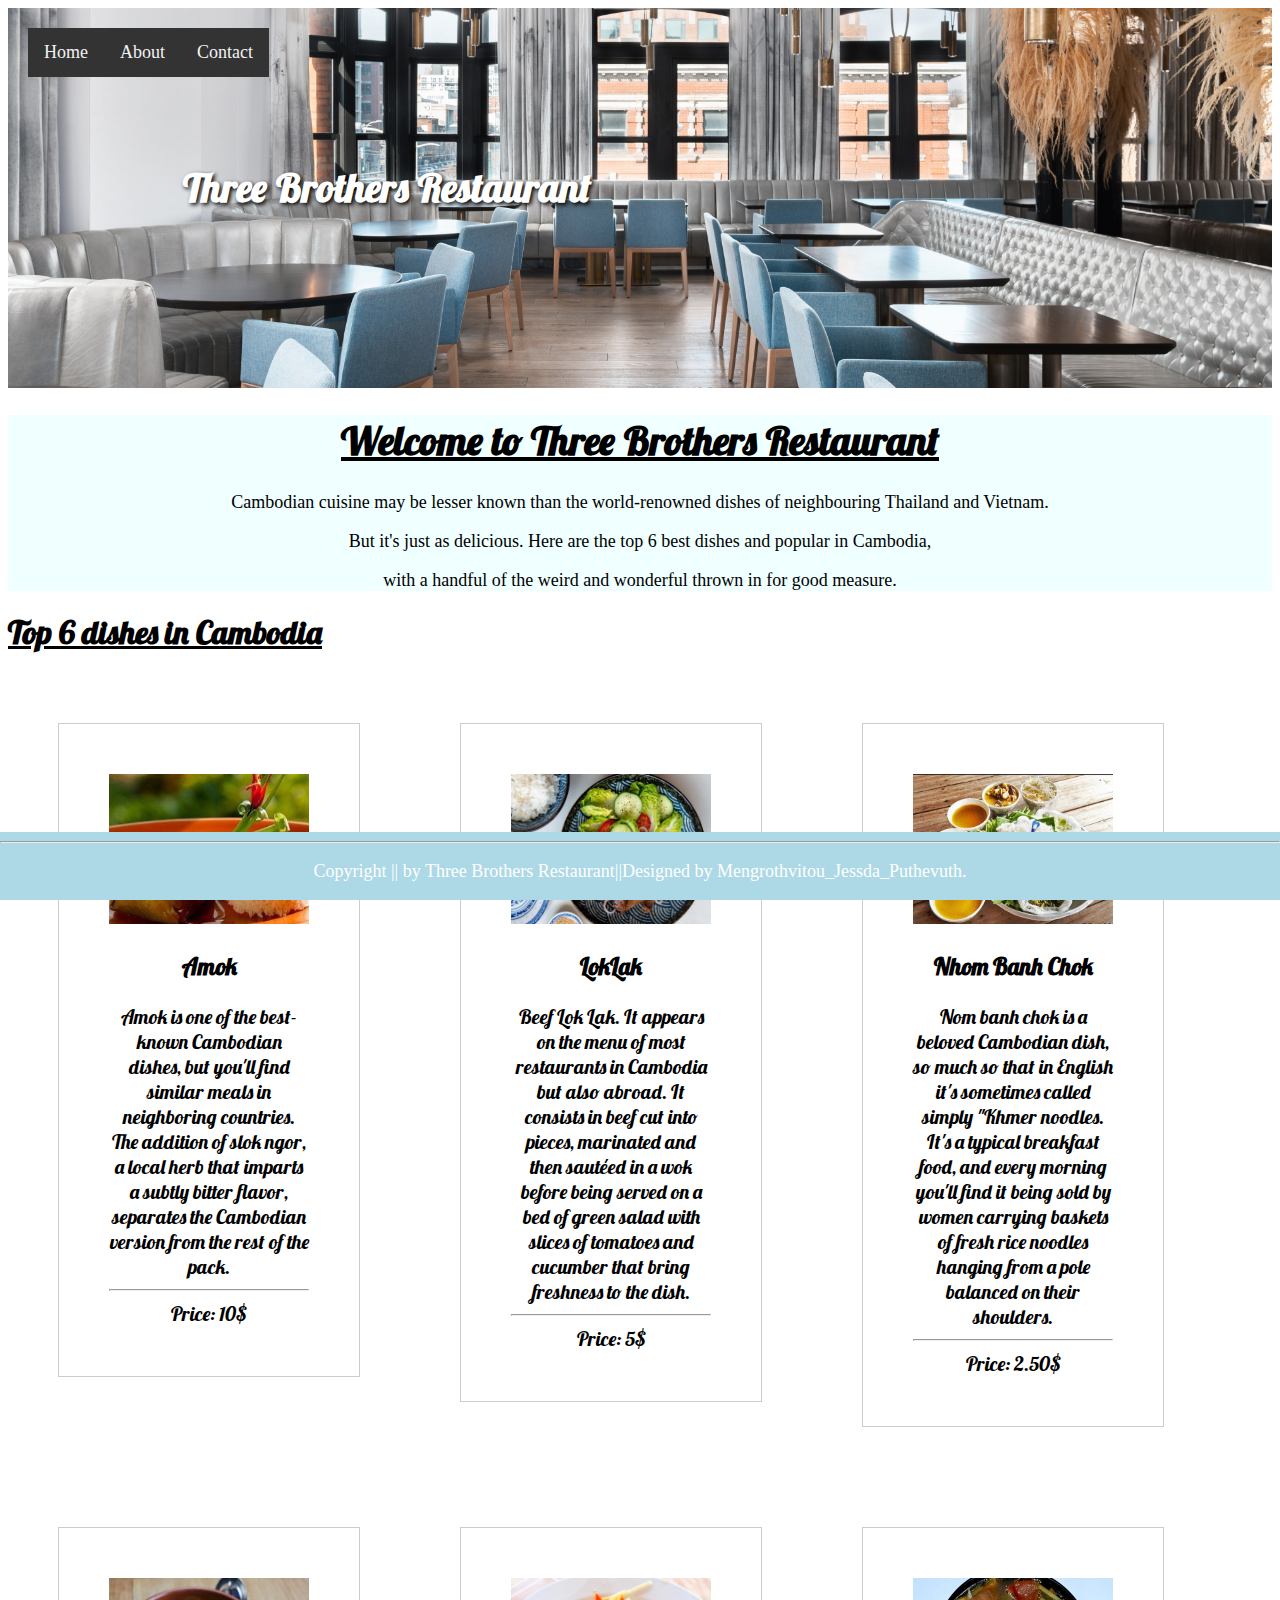
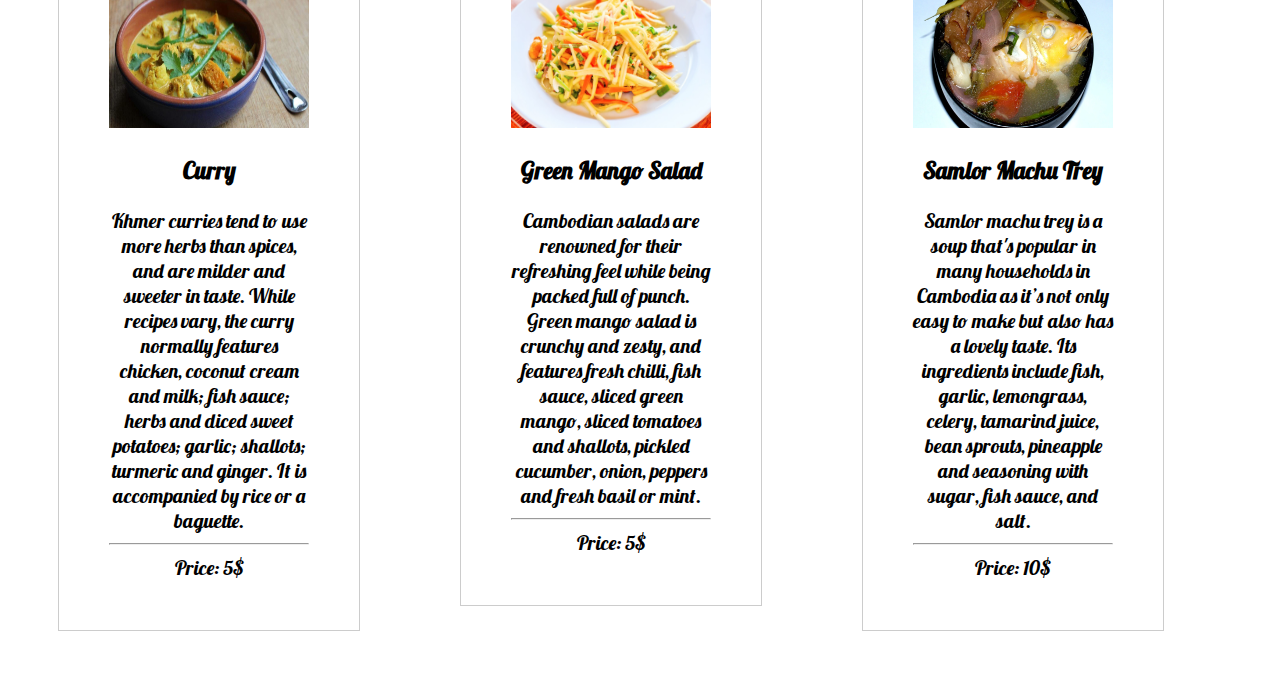
<file: index.html>
<!DOCTYPE html>
<html>
    <head>
        <meta charset="UTF-8">
        <meta name="viewport" content="width=device-width, initial-scale=1.0">
        <title>Three Brothers Restaurant</title>
        <link rel="stylesheet"  href="indexstyle.css">
        <link rel="stylesheet"	href="https://fonts.googleapis.com/css?family=Lobster" />
    </head>
    <body>
        <div   class="bgimg">
            <div    class="container">
                <div    class="topnav">
                    <a  href="index3.html">Contact</a>
                    <a  href="index2.html">About</a>
                    <a  href="index.html">Home</a>
                </div>
            </div>
                <div    class="header1">
                    <h1>Three Brothers Restaurant</h1>
                </div>
         </div   class="container2">
              <div    class="main">
                  <div   class="sub">
                      <h1><ins>Welcome to Three Brothers Restaurant</ins></h1>
                  </div>
                  <div    class="description">
                        <p>Cambodian cuisine may be lesser known than the world-renowned dishes of neighbouring Thailand and Vietnam.</p>
                        <p>But it's just as delicious. Here are the top 6 best dishes and popular in Cambodia,</p>
                        <p>with a handful of the weird and wonderful thrown in for good measure.</p>
                  </div>   
                  </div>
                  <div    class="dish">
                        <h1><ins>Top 6 dishes in Cambodia</ins></h1>
                  </div>
        
                  <div    class="gallery">
                         <a  target="Amok"   href="./img/Amoak1.jpg">
                             <img    src="./img/Amoak1.jpg"  alt="Amok">
                         </a>
                        <div    class="desc">
                           <h3>Amok</h3>
                               Amok is one of the best-known Cambodian dishes,
                               but you'll find similar meals in neighboring countries.
                               The addition of slok ngor, a local herb that imparts a subtly bitter flavor,
                               separates the Cambodian version from the rest of the pack.
                               <hr>
                               Price:  10$
                        </div>
                  </div>
        
                   <div    class="gallery">
                          <a  target="LokLak" href="./img/LokLak.jpg">
                                <img src="./img/LokLak.jpg" alt="LokLak">
                          </a>
                        <div    class="desc">
                           <h3>LokLak</h3>
                              Beef Lok Lak. 
                              It appears on the menu of most restaurants in Cambodia but also abroad. 
                              It consists in beef cut into pieces, marinated and then sautéed in a wok before being
                              served on a bed of green salad with slices of tomatoes and cucumber that bring freshness to the dish.
                              <hr>
                              Price:   5$
                        </div>
                   </div>
        
                   <div    class="gallery">
                          <a  target="Nhom Banh Chok"   href="./img/Nhom Banh Chok.jpg">
                                <img  src="./img/Nhom Banh Chok.jpg"  alt="Nhom Banh Chok">
                          </a>
                        <div    class="desc">
                            <h3>Nhom Banh Chok</h3>
                                Nom banh chok is a beloved Cambodian dish, 
                                so much so that in English it's sometimes called simply "Khmer noodles. 
                                It's a typical breakfast food, and every morning you'll find it
                                being sold by women carrying baskets of fresh rice noodles hanging from a pole balanced on their shoulders.
                                <hr>
                                Price:    2.50$
                        </div>
                   </div>
        
                   <div    class="gallery">
                          <a  target="Curry"   href="./img/curry2.jpg">
                                <img    src="./img/curry2.jpg"   alt="Curry">
                          </a>
                        <div    class="desc">
                            <h3>Curry</h3> 
                                Khmer curries tend to use more herbs than spices, and are milder and sweeter in taste. 
                                While recipes vary, the curry normally features chicken, coconut cream and milk; fish sauce; herbs and diced sweet potatoes; 
                                garlic; shallots; turmeric and ginger. It is accompanied by rice or a baguette.
                                <hr>
                                Price:     5$
                        </div>
                   </div>
        
                   <div    class="gallery">
                          <a  target="Mango Salad"    href="./img/mango.jpg">
                                <img    src="./img/mango.jpg"   alt="Green Mango Salad">
                          </a>
                        <div    class="desc">
                            <h3>Green Mango Salad</h3>
                                Cambodian salads are renowned for their refreshing feel while being packed full of punch. 
                                Green mango salad is crunchy and zesty, and features fresh chilli, fish sauce, sliced green mango, 
                                sliced tomatoes and shallots, pickled cucumber, onion, peppers and fresh basil or mint.
                                <hr>
                                Price:      5$
                        </div>
                   </div>
        
                   <div    class="gallery">
                          <a  target="Samlor Machu Trey"    href="./img/samlor machu trey.jpg">
                                <img    src="./img/samlor machu trey.jpg"   alt="Machu Trey">
                          </a>
                        <div    class="desc">
                            <h3>Samlor Machu Trey</h3>
                                Samlor machu trey is a soup that's popular in many households in Cambodia as it’s not only easy to make but also has a lovely taste. 
                                Its ingredients include fish, garlic, lemongrass, celery, tamarind juice, 
                                bean sprouts, pineapple and seasoning with sugar, fish sauce, and salt.
                                <hr>
                                Price:      10$
                        </div>
                   </div>
        
                </div   class="main">
                <br><br>
                        <div    class="footer">
                            <hr>
                            <p>Copyright || by Three Brothers Restaurant||Designed by Mengrothvitou_Jessda_Puthevuth.</p>
                        </div>


</body>
</html>
</file>
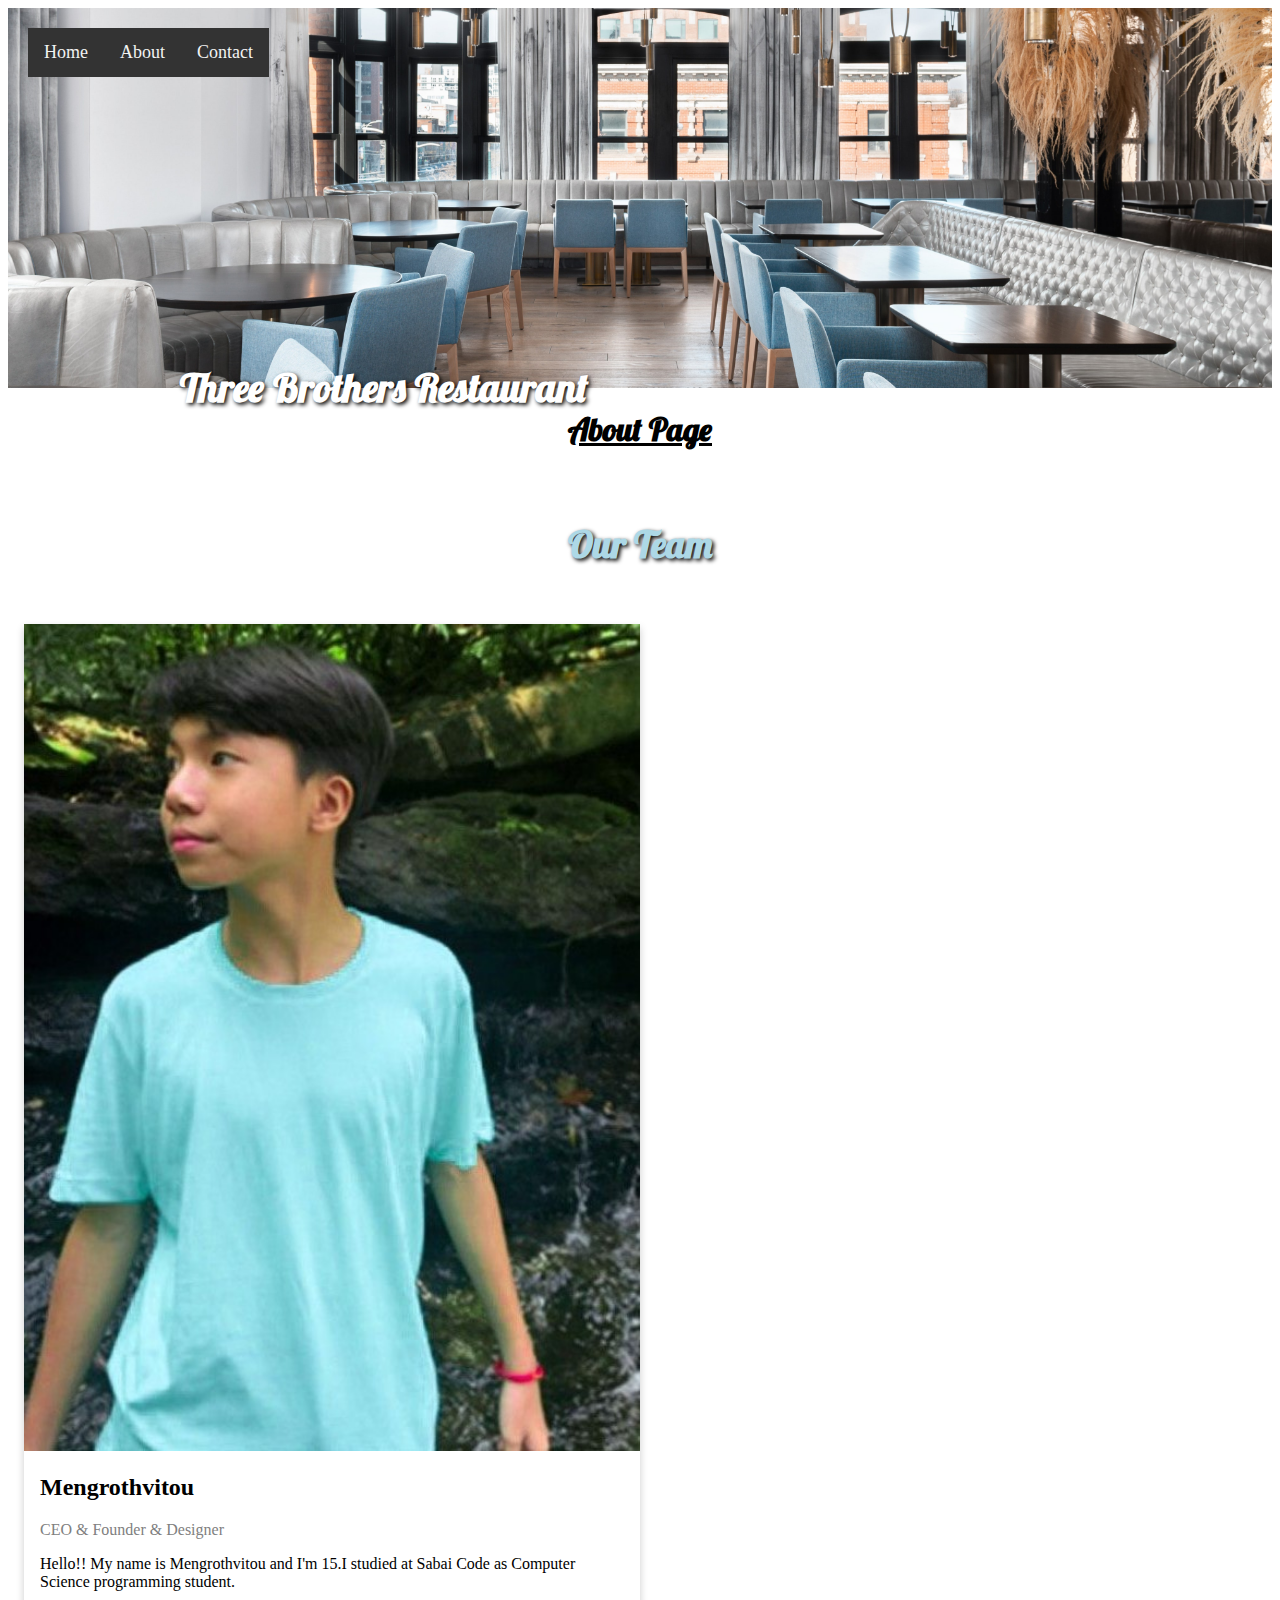
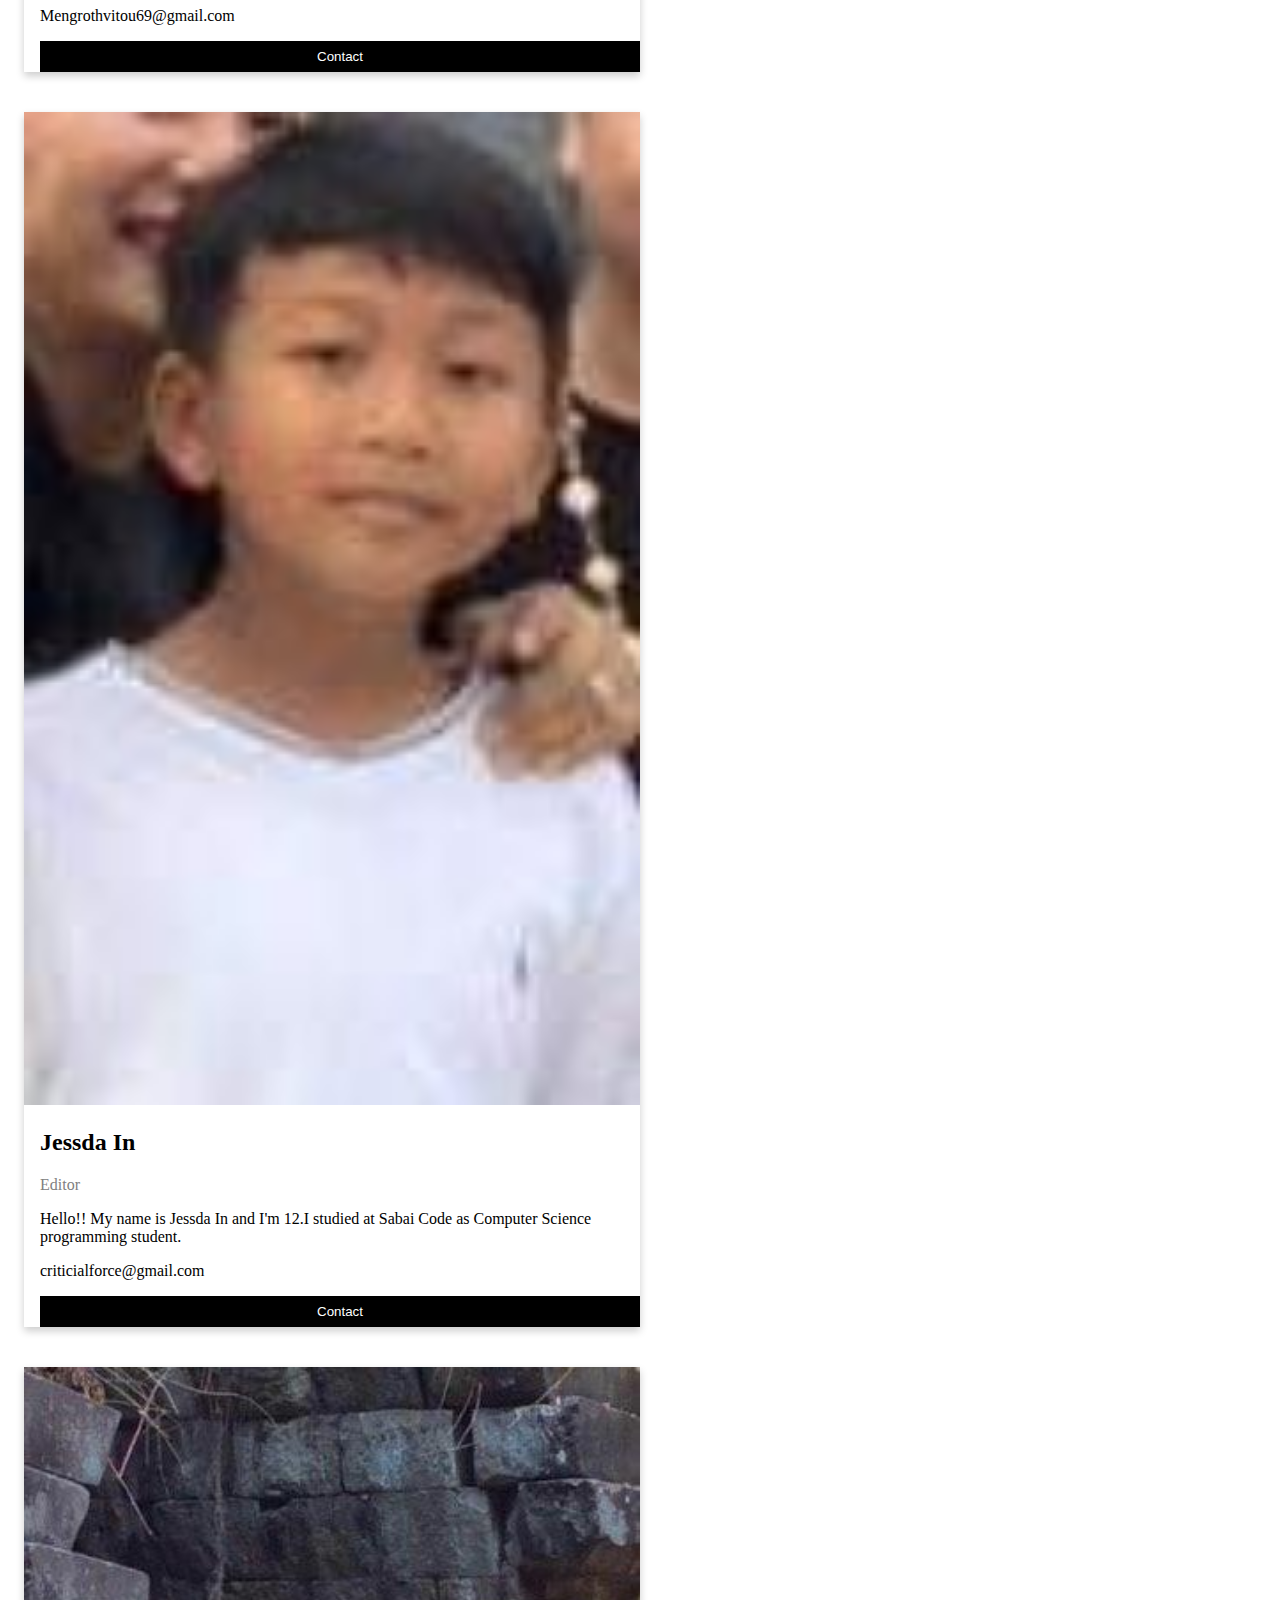
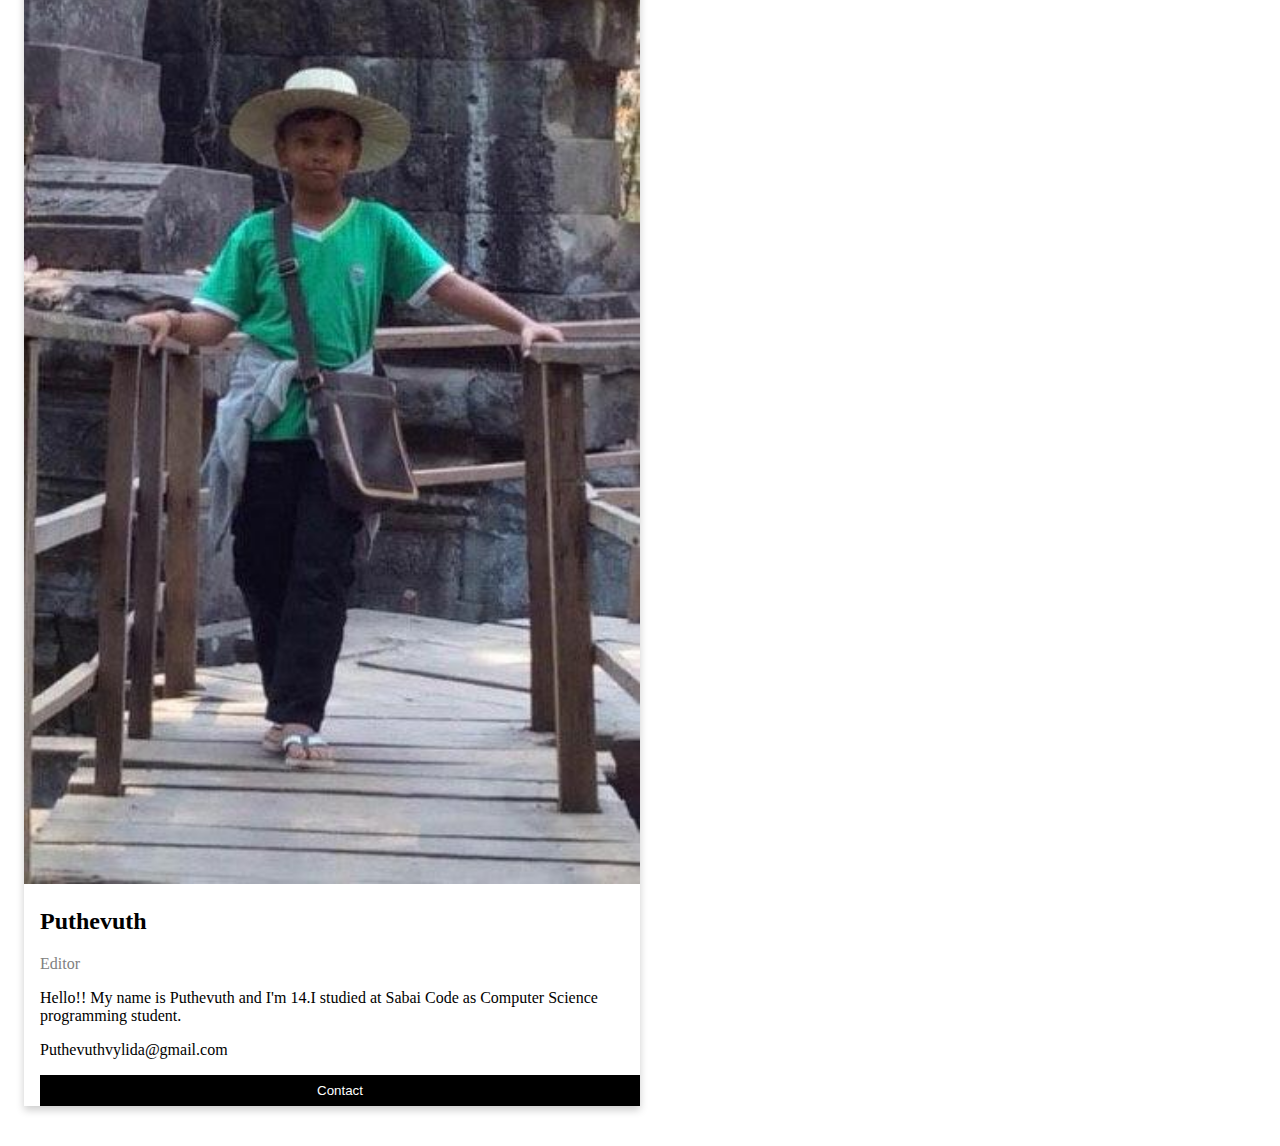
<file: index2.html>
<!DOCTYPE html>
<html>
    <head>
        <meta charset="UTF-8">
        <meta name="viewport" content="width=device-width, initial-scale=1.0">
        <title>Three Brothers Restaurant</title>
        <link rel="stylesheet"  href="indexstyle.css">
        <link rel="stylesheet"	href="https://fonts.googleapis.com/css?family=Lobster" />
    </head>
    <body>
        <div   class="bgimg">
            <div    class="container">
                <div    class="topnav">
                        <a  href="index3.html">Contact</a>
                        <a  href="index2.html">About</a>
                        <a  href="index.html">Home</a>
                </div>
            </div>
        </div>
        <div    class="header1">
            <h1>Three Brothers Restaurant</h1>
        </div>
        <div    class="about">
            <h1><ins>About Page</ins></h1>
        </div>
        <div class="section">
            <h2 style="text-align:center" >Our Team</h2>
        </div>
         <div class="row">
            <div class="column3">
              <div class="card">
                <img src="./img/vitou1.jpg" alt="Mengrothvitou" style="width:100%">
                  <div class="containers3">
                    <h2>Mengrothvitou</h2>
                      <p class="title">CEO & Founder & Designer</p>
                      <p>Hello!! My name is Mengrothvitou and I'm 15.I studied at Sabai Code as Computer Science programming student.</p>
                      <p>Mengrothvitou69@gmail.com</p>
                      <p><button class="button">Contact</button></p>
                   </div>
               </div>
             </div>
        
            <div class="column3">
              <div class="card">
                <img src="./img/Jessda.jpg" alt="Jessda" style="width:100%">
                <div class="containers3">
                  <h2>Jessda In</h2>
                  <p class="title">Editor</p>
                  <p>Hello!! My name is Jessda In and I'm 12.I studied at Sabai Code as Computer Science programming student.</p>
                  <p>criticialforce@gmail.com</p>
                  <p><button class="button">Contact</button></p>
                </div>
              </div>
            </div>
            
            <div class="column3">
              <div class="card">
                <img src="./img/vuth.jpg" alt="Puthevuth" style="width:100%">
                <div class="containers3">
                  <h2>Puthevuth</h2>
                  <p class="title">Editor</p>
                  <p>Hello!! My name is Puthevuth and I'm 14.I studied at Sabai Code as Computer Science programming student.</p>
                  <p>Puthevuthvylida@gmail.com</p>
                  <p><button class="button">Contact</button></p>
                </div>
              </div>
            </div>
         </div>



    </body>
</html>
</file>
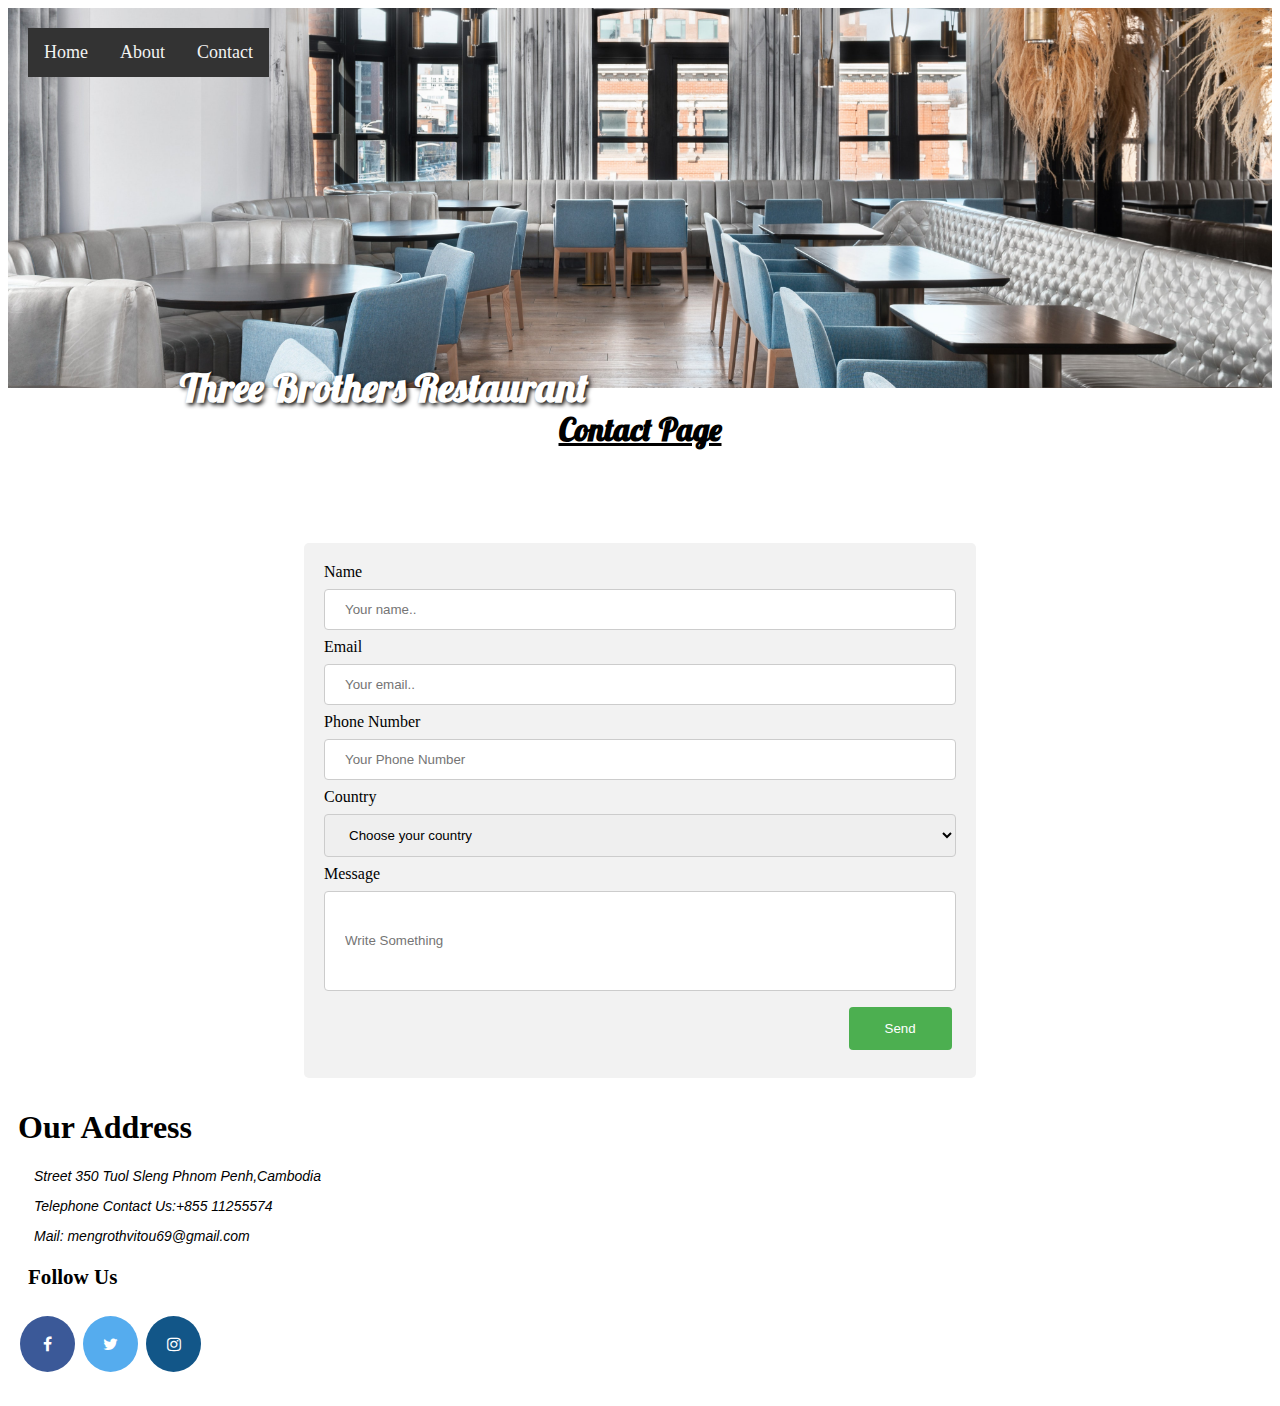
<file: index3.html>
<!DOCTYPE html>
<html>
    <head>
        <meta charset="UTF-8">
        <meta name="viewport" content="width=device-width, initial-scale=1.0">
        <title>Three Brothers Restaurant</title>
        <link rel="stylesheet"  href="indexstyle.css">
        <link rel="stylesheet"	href="https://fonts.googleapis.com/css?family=Lobster" />
        <link rel="stylesheet" href="https://cdnjs.cloudflare.com/ajax/libs/font-awesome/4.7.0/css/font-awesome.min.css">
    </head>
    <body>
        <div   class="bgimg">
            <div    class="container">
                <div    class="topnav">
                    <a  href="index3.html">Contact</a>
                    <a  href="index2.html">About</a>
                    <a  href="index.html">Home</a>
                </div>
            </div>
        </div>
        <div    class="header1">
            <h1>Three Brothers Restaurant</h1>
        </div>
        <div    class="Contact">
            <h1><ins>Contact Page</ins></h1>
        </div>
        <br><br><br><br>
            <div class="container4">
                <form action="action_page.php">
                    <div    class="fname">
                        <label for="fname">Name</label>
                        <input type="text" id="fname" name="Name" placeholder="Your name..">
                    </div>
                     <div    class="lmail">
                        <label for="lmail">Email</label>
                        <input type="text" id="lname" name="Username" placeholder="Your email..">
                    </div>
                    <div    class="Phone">
                        <label for="Phone">Phone Number</label>
                        <input type="text" id="Phone" name="Phone Number" placeholder="Your Phone Number">
                    </div>
                    <div class="Country">
                        <label for="Country">Country</label>
                        <select class="Phone" name="Phone">
                            <option value="1">Choose your country</option>
                            <option value="2">Cambodia</option>
                            <option value="3">Laos</option>
                            <option value="5">Vietnam</option>
                            <option value="6">Brunei</option>
                            <option value="7">Myanmmar</option>
                            <option value="8">Timor-Leste</option>
                            <option value="9">Indonesia</option>
                            <option value="10">Malaysia</option>
                            <option value="11">Singapore</option>
                            <option value="12">Phillipine</option>
                            <option value="13">Thailand</option>
                        </select>
                    </div>
                    <div    class="Message">
                        <label for="Message">Message</label>
                        <input    type="text" id="message" name="Message"  placeholder="Write Something"   style="height: 100px;">
                    </div>
                    <div    class="Send">
                        <input type="send" value="Send">
                    </div>
                    </form>
                </div>
                    <div    class="row">
                        <div    class="column">
                            <div    class="our address">
                                <h1>Our Address</h1>
                            </div>
                            <div    class="Street">
                                <address>
                                    <p>Street 350 Tuol Sleng Phnom Penh,Cambodia</p>
                                    <p>Telephone Contact Us:+855 11255574</p>
                                    <p>Mail: mengrothvitou69@gmail.com</p>
                            </div>
                            <div    class="Social">
                                <h3>Follow Us<h3>
                            </div>
                            <div  class="Get">
                                    <a href="https://www.facebook.com/mrr.tou.77" class="fa fa-facebook"></a>
                                    <a href="https://twitter.com/mengrothvitou" class="fa fa-twitter"></a>
                                    <a href="https://www.instagram.com/txu_touu/" class="fa fa-instagram"></a>
                            </div>
                        </div>
                    </div>
                </div>
       
    </body>
</html>
</file>
<file: indexstyle.css>
/*background image*/
.bgimg {
 
    background-image: url("./img/restaurant.jpg");
    min-height: 380px;
    background-position: center;
    background-repeat: no-repeat;
    background-size: cover;
    position: relative;
    
}
.container {
    position: absolute;
    margin: 20px;
    width: auto;
}
.topnav {
    overflow: hidden;
    background-color: #333;
}
.topnav-right{
    float: right;
}
.topnav a {
    float: right;
    color: #f2f2f2;
    text-align: center;
    padding: 14px 16px;
    text-decoration: none;
    font-size: 18px;
    border-bottom-right-radius: 50px;
}
.topnav a:hover {
    background-color: #ddd;
    color: black;
    
}
.container2{
    position: relative;
    text-align: center;
    color: white;

}
.header1 h1{
    text-shadow: 2px 2px 4px #000000;
    font-size: 40px;
    text-align: center;
    color:white;
    margin-bottom:30%;
    padding: 50px;
    position: absolute;
    top: 40%;
    left: 30%;
    transform: translate(-50%, -50%);
    font-family: "Lobster";
}
/*Home PAge*/
.Home{
    
    position: relative;
    text-align:left;
    margin: 20px;
    width: auto;

}
.main{
    background-color: azure;
}
.sub{
    font-size: 20px;
    font-family: "Lobster";
    text-align: center;
}
.description{
    font-variant: normal;
    font-size: 18px;
    text-align: center;
    font-family: cursive;
}

.dish{
    font-family: "Lobster";
    float:none;
    
}
div.gallery {
    margin: 50px;
    border: 1px solid #ccc;
    float: left;
    width: 200px;
    font-family: "Lobster";
    padding: 50px;
    
}
  div.gallery:hover {
    border: 2px solid #777;
}
  div.gallery img {
    width: 100%;
    height: 150px;
}
  div.desc {
    font-size: 20px;
    padding: 30pxpx;
    text-align: center;

}
.footer{
  font-size:18px;
  position: fixed;
  left: 0;
  bottom: 0;
  width: 100%;
  background-color: lightblue;
  color: white;
  text-align: center;
}
/*About Page*/
.about{
    width: auto;
    font-family: "Lobster";
    text-align: center;
}
.section{
    font-size: 25px;
    color:lightblue;
    padding: 18px;
    text-shadow: 2px 2px 4px #000000;
    font-family: "Lobster";
    text-align: center;
    
}

  
*, *:before, *:after {
    box-sizing: inherit;
}
  
.column3 {
    float: left;
    width: 33.3%;
    margin-bottom: 16px;
    padding: 0 8px;
    
}
  
.card {
    box-shadow: 0 4px 8px 0 rgba(0, 0, 0, 0.2);
    margin: 8px;
    
}
.containers3 {
    padding: 0 16px;
    height: 30%;

}
  
.containes3::after, .row::after {
    content: "";
    clear: both;
    display: table;
    width: 36%;
}
  
  .title {
    color: grey;
}
  
.button {
    border: none;
    outline: 0;
    display: inline-block;
    padding: 8px;
    color: white;
    background-color: #000;
    text-align: center;
    cursor: pointer;
    width: 100%;
}
  
  .button:hover {
    background-color: #555;
}
  

    .column3 {
      width: 50%;
      display: block;
}

/*Contact Page*/
.Contact{
    font-family: "Lobster";
    text-align: center;

}
.column{
    float: left;
    width: 50%;
    padding: 10px;
    height: 300px; 
}
.row:after {
    content: "";
    display: table;
    clear: both;

  }
input[type=text], select {
    width: 100%;
    padding: 12px 20px;
    margin: 8px 0;
    display: inline-block;
    border: 1px solid #ccc;
    border-radius: 4px;
    box-sizing: border-box;
}
  
input[type=send] {
    width: 10%;
    background-color: #4CAF50;
    color: white;
    text-align: center;
    padding: 14px 20px;
    margin: 8px 83%;
    border: none;
    border-radius: 4px;
    cursor: pointer;
}
  
input[type=send]:hover {
    background-color: #45a049;
}
  
.container4{
    margin-left: auto;
    margin-right: auto;
    width: 50%;
    border-radius: 5px;
    background-color: #f2f2f2;
    padding: 20px;
}
.class1{
    display: inline-block;
    width: 100px;
    height: 100px;
    padding: 5px;
    box-sizing: border-box;
    border: 1px solid blue;    
    background-color: white; 
}
.our address{
    width: auto;
    color: blue;
    font-family: Arial, Helvetica, sans-serif;
}
.Street{
    font-size: 14px;
    color: black;
    font-family: Arial, Helvetica, sans-serif;
    margin: 16px;
}
.Social{
    width: auto;
    font-size: 14px;
    color: black;
    font-size: 18px;
    padding-left: 10px;
    padding-right: 10px;
    
}

.fa {
    padding: 20px;
    font-size: 40px;
    width: 15px;
    text-align: center;
    text-decoration: none;
    margin: 5px 2px;
    border-radius: 50%;
}
  
.fa:hover {
      opacity: 0.7;
}
  
.fa-facebook {
    background: #3B5998;
    color: white;
}
  
.fa-twitter {
    background: #55ACEE;
    color: white;
}
.fa-instagram {
    background: #125688;
    color: white;
}
</file>
